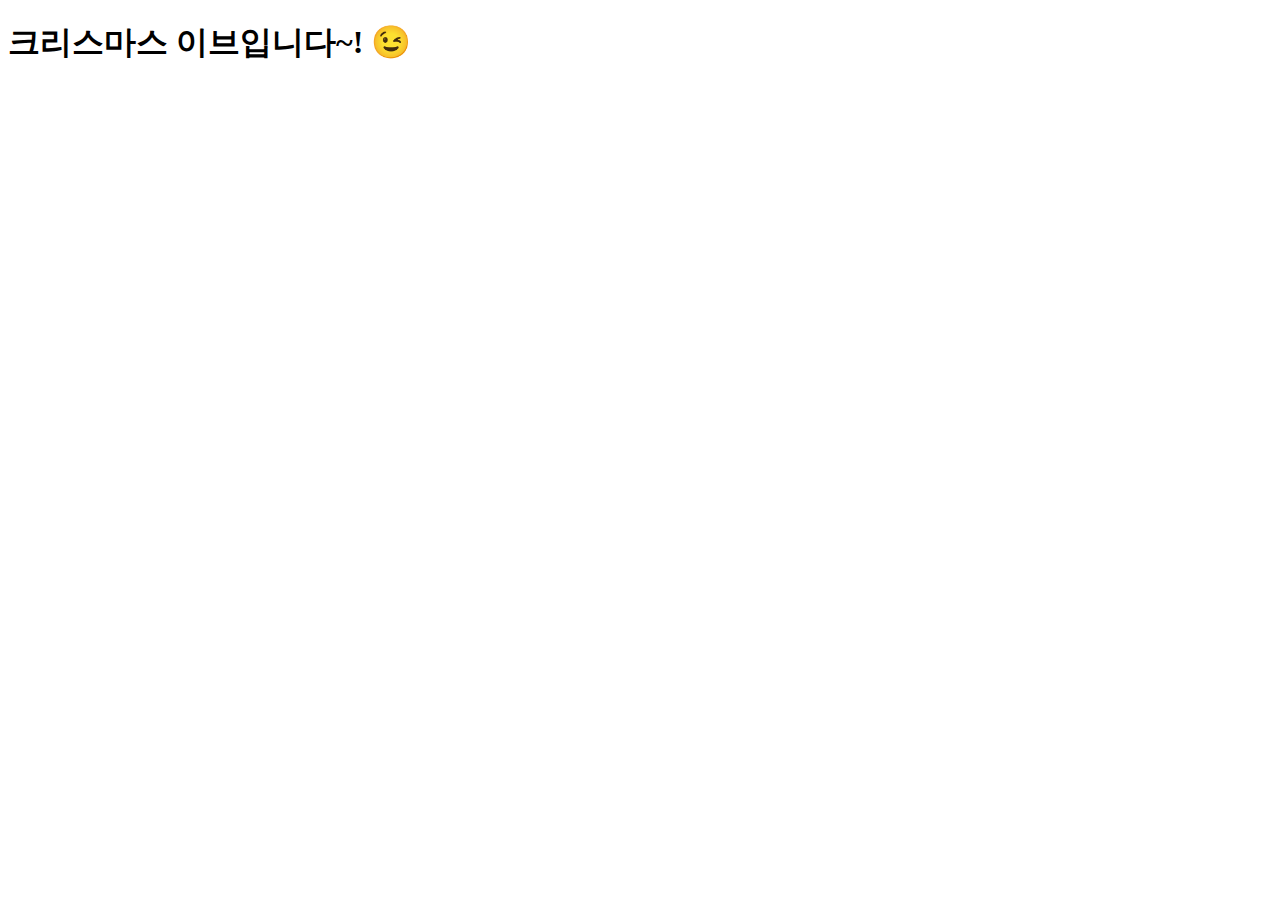
<file: day05-blueprint-forked/index.html>
<!DOCTYPE html>
<html>
  <head>
    <title>Parcel Sandbox</title>
    <meta charset="UTF-8" />
  </head>

  <body>
    <h1 class="time"></h1>
    <h1>크리스마스 이브입니다~! 😉</h1>
    <script src="src/index.js"></script>
  </body>
</html>
</file>
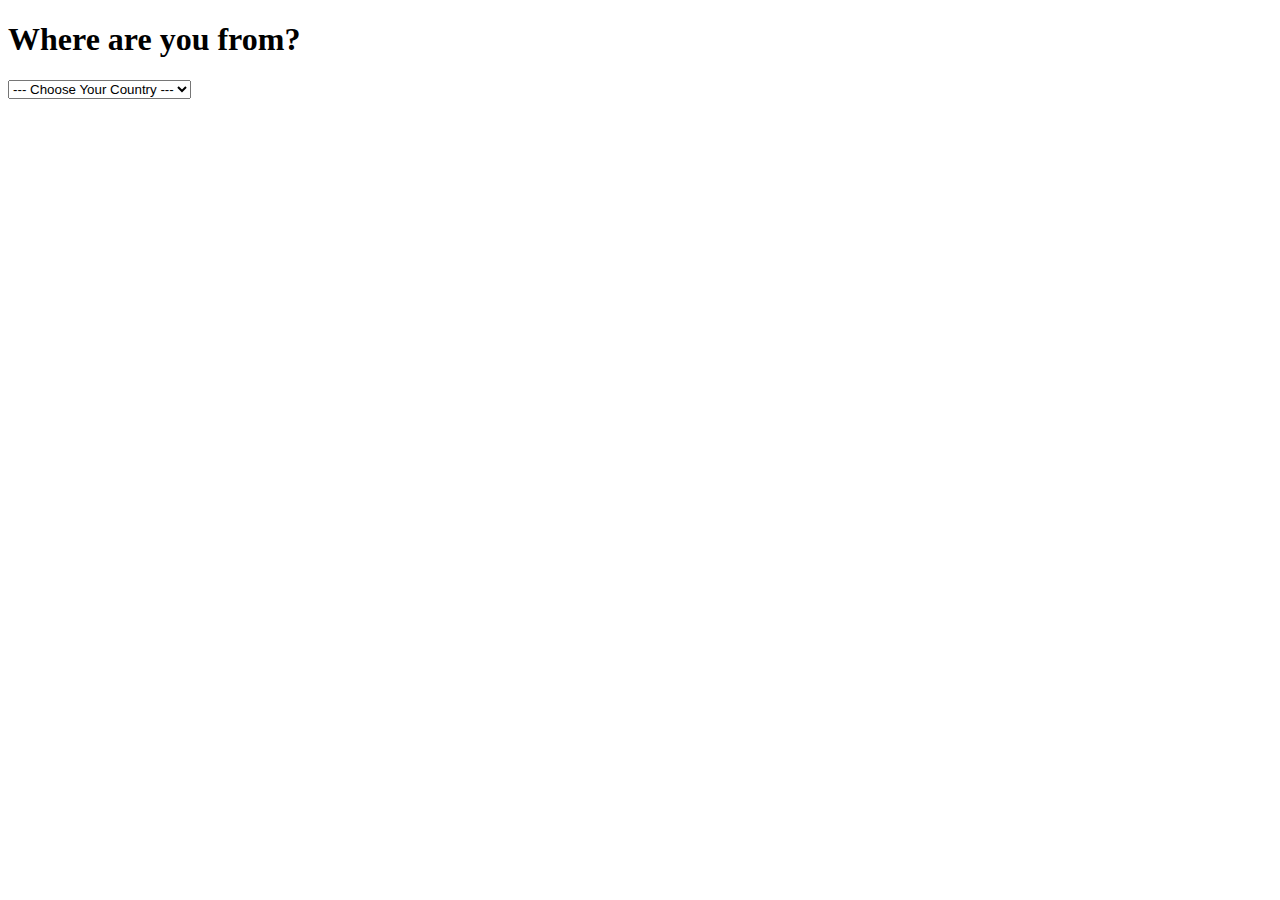
<file: day06-blueprint-forked/index.html>
<!DOCTYPE html>
<html>
  <head>
    <title>Parcel Sandbox</title>
    <meta charset="UTF-8" />
  </head>
  <body>
    <h1>Where are you from?</h1>
    <select>
      <option value="">--- Choose Your Country ---</option>
      <option value="">Korea</option>
      <option value="">Greece</option>
      <option value="">Turkey</option>
      <option value="">Finland</option>
    </select>
    <script src="src/index.js"></script>
  </body>
</html>
</file>
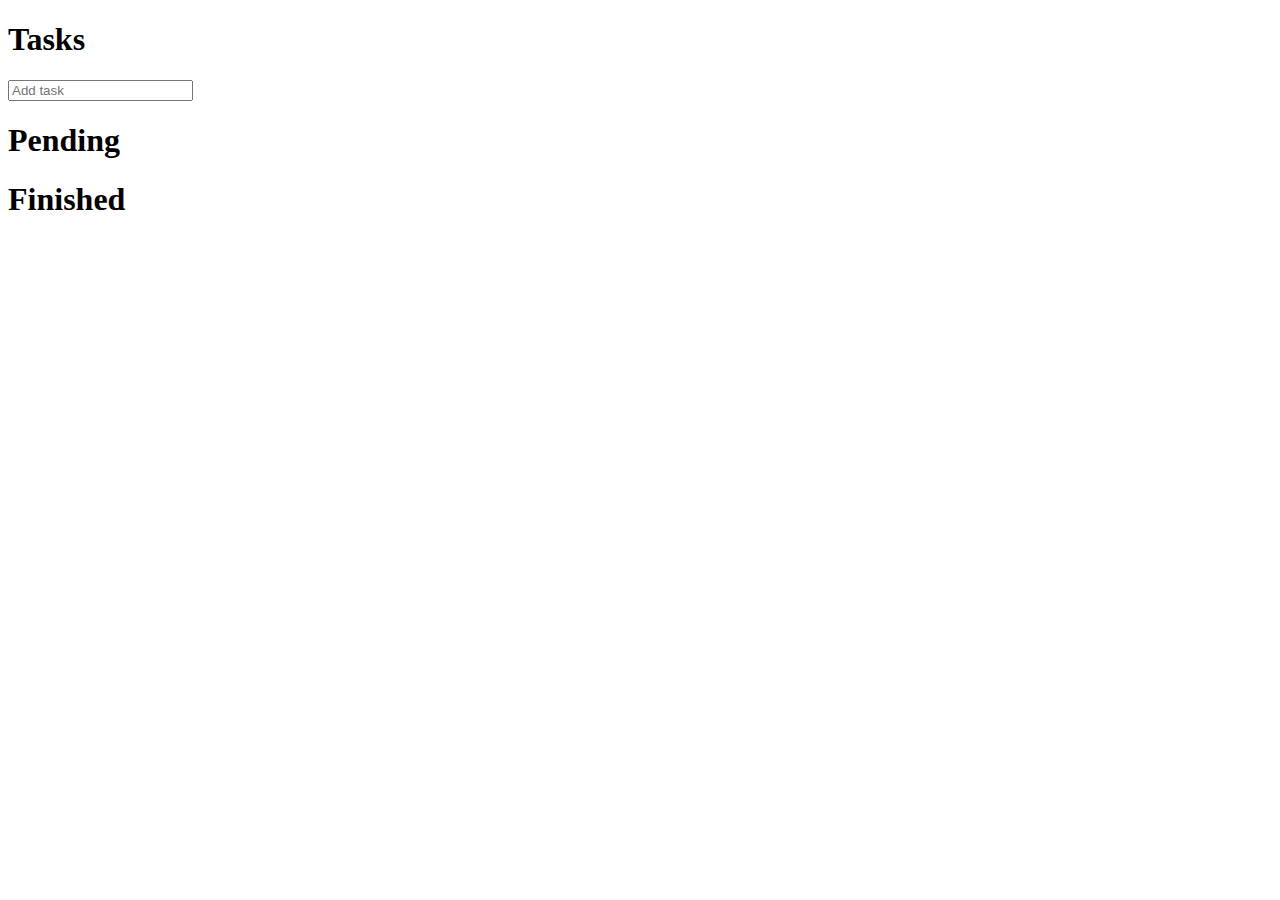
<file: day07-blueprint-forked/index.html>
<!DOCTYPE html>
<html>
  <head>
    <title>Parcel Sandbox</title>
    <meta charset="UTF-8" />
  </head>

  <body>
    <h1>Tasks</h1>
    <form class="tasks">
      <input type="text" placeholder="Add task" />
    </form>
    <h1>Pending</h1>
    <ul class="pending"></ul>

    <h1>Finished</h1>
    <ul class="finished"></ul>

    <script src="src/index.js"></script>
  </body>
</html>
</file>
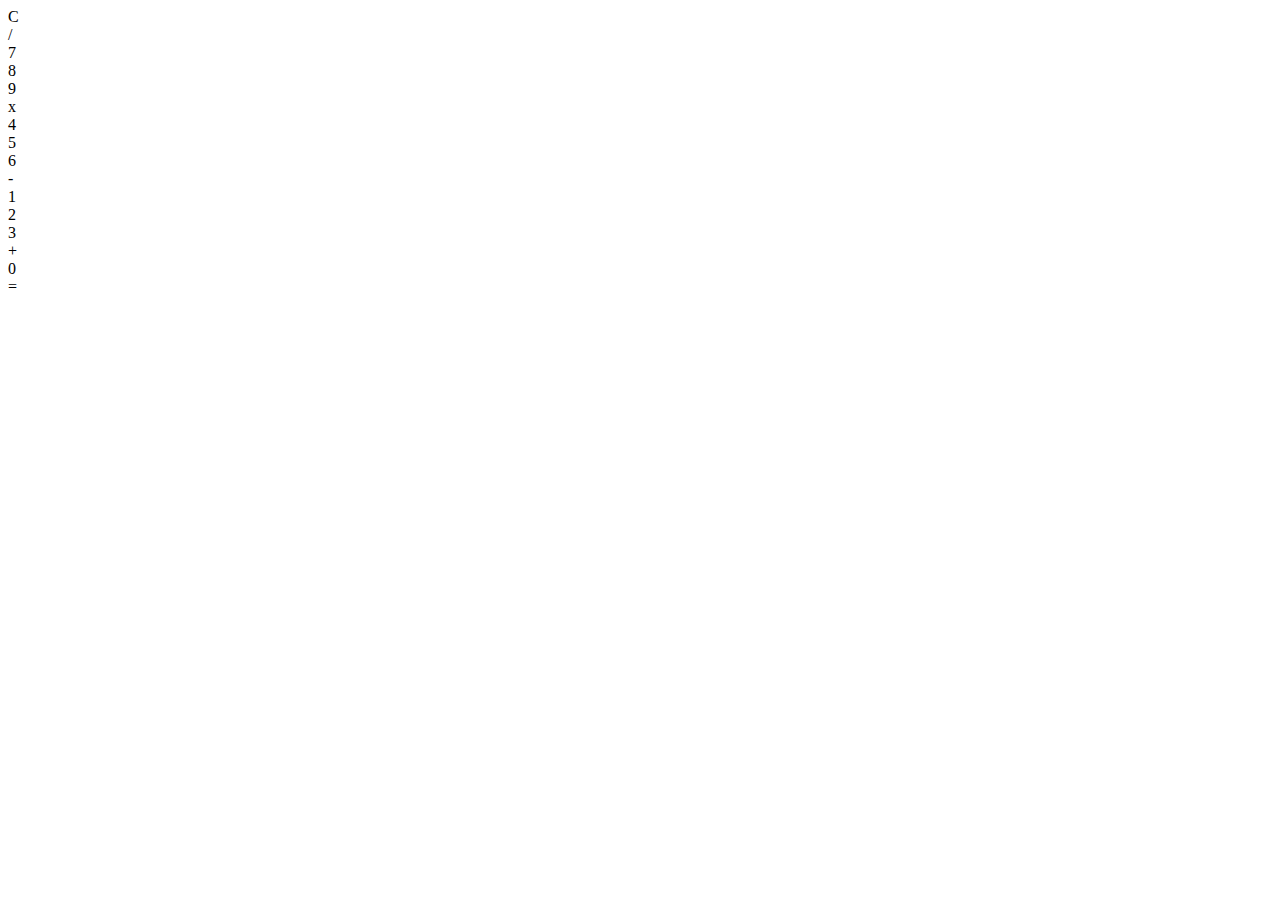
<file: day11&12-blueprint-forked/index.html>
<!DOCTYPE html>
<html>
  <head>
    <title>Parcel Sandbox</title>
    <meta charset="UTF-8" />
    <!-- <link rel="stylesheet" href="./src/style.css" /> -->
  </head>
  <body>
    <div class="calculator">
      <div class="display">
        <div class="display__history"></div>
        <div class="display__result"></div>
      </div>
      <div class="keys">
        <div class="keys__column">
          <div class="keys__key operator big-3">C</div>
          <div class="keys__key operator">/</div>
        </div>
        <div class="keys__column">
          <div class="keys__key">7</div>
          <div class="keys__key">8</div>
          <div class="keys__key">9</div>
          <div class="keys__key operator">x</div>
        </div>
        <div class="keys__column">
          <div class="keys__key">4</div>
          <div class="keys__key">5</div>
          <div class="keys__key">6</div>
          <div class="keys__key operator">-</div>
        </div>
        <div class="keys__column">
          <div class="keys__key">1</div>
          <div class="keys__key">2</div>
          <div class="keys__key">3</div>
          <div class="keys__key operator">+</div>
        </div>
        <div class="keys__column">
          <div class="keys__key big-2">0</div>
          <div class="keys__key operator2 big-2" id="enter">=</div>
        </div>
      </div>
    </div>
    <script src="src/index.js"></script>
  </body>
</html>
</file>
